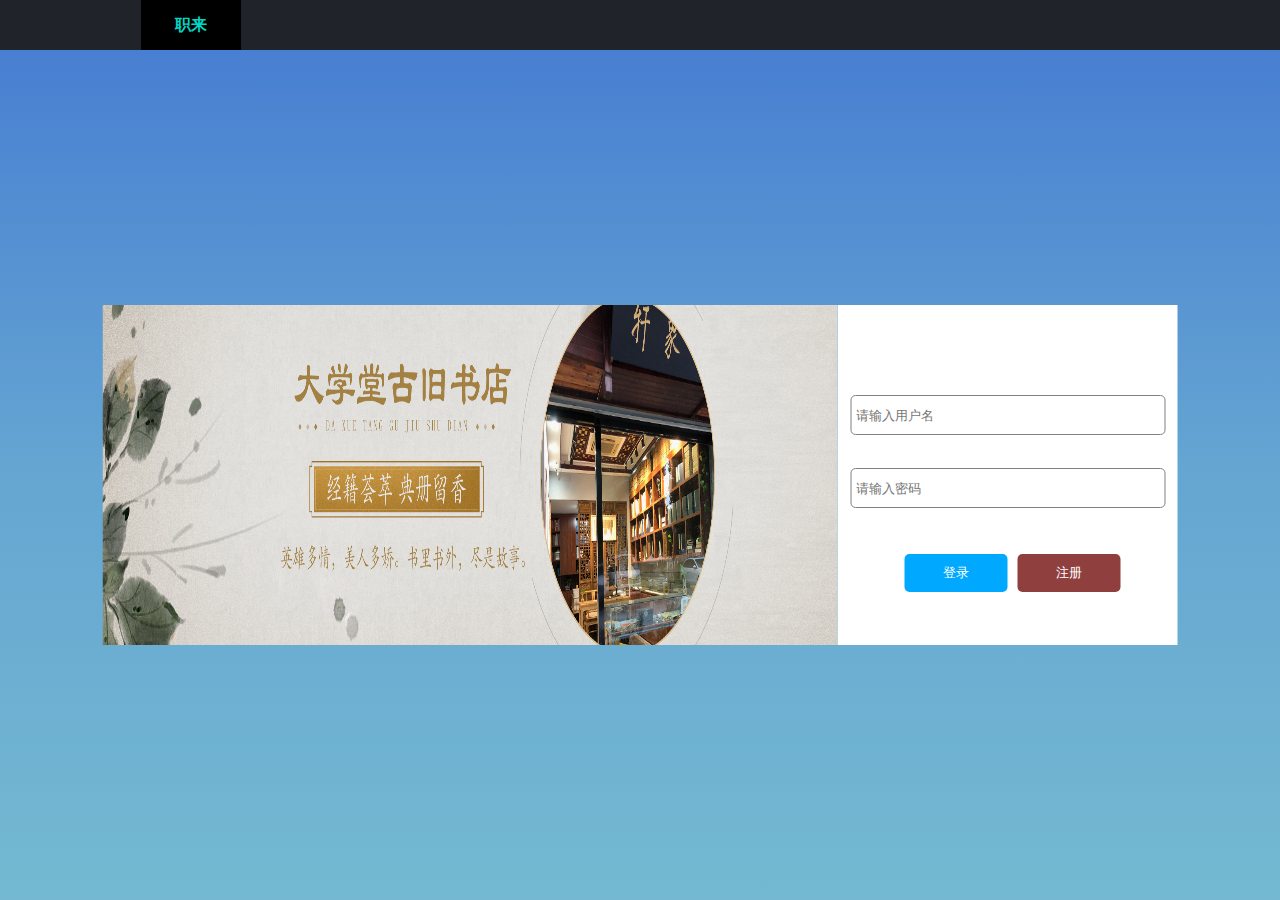
<file: case/index.html>
<!DOCTYPE html>
<html>
	<head>
		<meta charset="utf-8">
		<title></title>
		<link rel="stylesheet" type="text/css" href="css/index.css"/>
		<script src="js/index.js"></script>
		<script src="js/swipe.js"></script>
		
	</head>
	<body>
		<div id="header">
			<h4>职来</h4>
		</div>
		<div id="main">
			<div id="container">
				<!--轮播图-->
				<div class="swipe">
					<ul id="swipe-item">
						<li></li>
						<li></li>
						<li></li>
					</ul>
				</div>
				<!--轮播图-->
				
				<!--登录和注册-->
				<div class="lregis">
					<div id="lr_box">
						<div id="login">
							<input type="text" id="username" placeholder="请输入用户名"/><br>
							<span id="errName"></span>
							<input type="password" id="password" placeholder="请输入密码" /><br>
							<span id="errPas"></span>
						</div>
						<div id="regis">
							<input type="text" id="username1" placeholder="请输入用户名"/><br>
							<span id="errName1"></span>
							<input type="password" id="password1" placeholder="请输入密码" /><br>
							<span id="errPas1"></span>
							<input type="password" id="cofpassword" placeholder="请再次输入密码" /><br>
							<span id="errPas2"></span>
						</div>
					</div>
					<div id="btn_box">
						<button type="button" id="log" class="active">登录</button>
						<button type="button" id="reg">注册</button>
					</div>
				</div>
				<!--登录和注册-->
			</div>
		</div>
	</body>
</html>
</file>
<file: case/css/index.css>
*{
	padding: 0;
	margin: 0;
}
body,html{
	width: 100%;
	height: 100%;
	overflow: hidden;
}
ul{
	list-style: none;
}
a{
	text-decoration: none;
}
/*
	顶部开始
*/
#header{
	width: 100%;
	height: 50px;
	background:#202329;
}
#header h4{
	line-height: 50px;
	width: 100px;
	text-align: center;
	background: #000000;
	color: #00d7c6;
	margin-left: 141px;
}
/*
	顶部结束
*/

/*
	主体开始
*/
#main{
	width: 100%;
	height:calc(100% - 50px);
	background-image: linear-gradient(#487fd2,#65a6d2,#74b9d1);
	position: relative;
}
#container{
	width: 1075px;
	height: 340px;
	position: absolute;
	left: 50%;
	top: 50%;
	transform: translate(-50%,-50%);
	display: flex;
}
/*
	轮播图开始
*/
#container .swipe{
	width: 735px;
	height: 100%;
	position: relative;
	overflow: hidden;
}
#swipe-item{
	width: 300%;
	height: 100%;
	position: absolute;
	left: 0px;
	top: 0px;
}
#swipe-item li{
	width:735px;
	height: 100%;
	transition: all 1s ease;
	float: left;
	 
}
#swipe-item li:nth-child(1){
	background: url(../image/1.jpg) no-repeat;
	background-size: 100% 100%;
}
#swipe-item li:nth-child(2){
	background:url(../image/2.jpg) no-repeat;
	background-size: 100% 100%;
}
#swipe-item li:nth-child(3){
	background:url(../image/3.png) no-repeat;
	background-size: 100% 100%;
}
/*
	轮播图结束
*/

/*
	登录和注册
*/
#container .lregis{
	flex: 1;
	display: flex;
	flex-direction: column;
	align-items: center;
	background: #fff;
	overflow: hidden;
}
#lr_box{
	width: 100%;
	flex: 1;
	position: relative;
	display: flex;
	justify-content: center;
}
#login {
	box-sizing: border-box;
	padding-top: 90px;
	position: absolute;
	transform: translateX(0%);
	transition: all 1s ease;
}
#regis{
	box-sizing: border-box;
	padding-top:15px;
	position: absolute;
	transform: translateX(-200%);
	position: absolute;
	transition: all .5s ease;
}
#login input,#regis input{
	width: 308px;
	height: 38px;
	border: 1px solid #808080;
	outline: none;
	border-radius: 5px;
	padding-left: 5px;
}

#btn_box{
	width: 100%;
	height: 91px;
	display: flex;
	justify-content: center;
}
#btn_box button{
	width: 103px;
	height: 38px;
	background:#903f3f;
	outline: none;
	border: none;
	color: #fff;
	margin-left: 10px;
	border-radius: 5px;
	cursor: pointer;
}
#btn_box button.active{
	background:#00a8ff;
}

#errName,#errPas,#errName1,#errPas1,#errPas2{
	color: #FF0000;
	line-height: 33px;
	height: 33px;
	display: block;
	font-size: 14px;
}

/*
	登录和注册
*/
/*
	主体结束
*/
</file>
